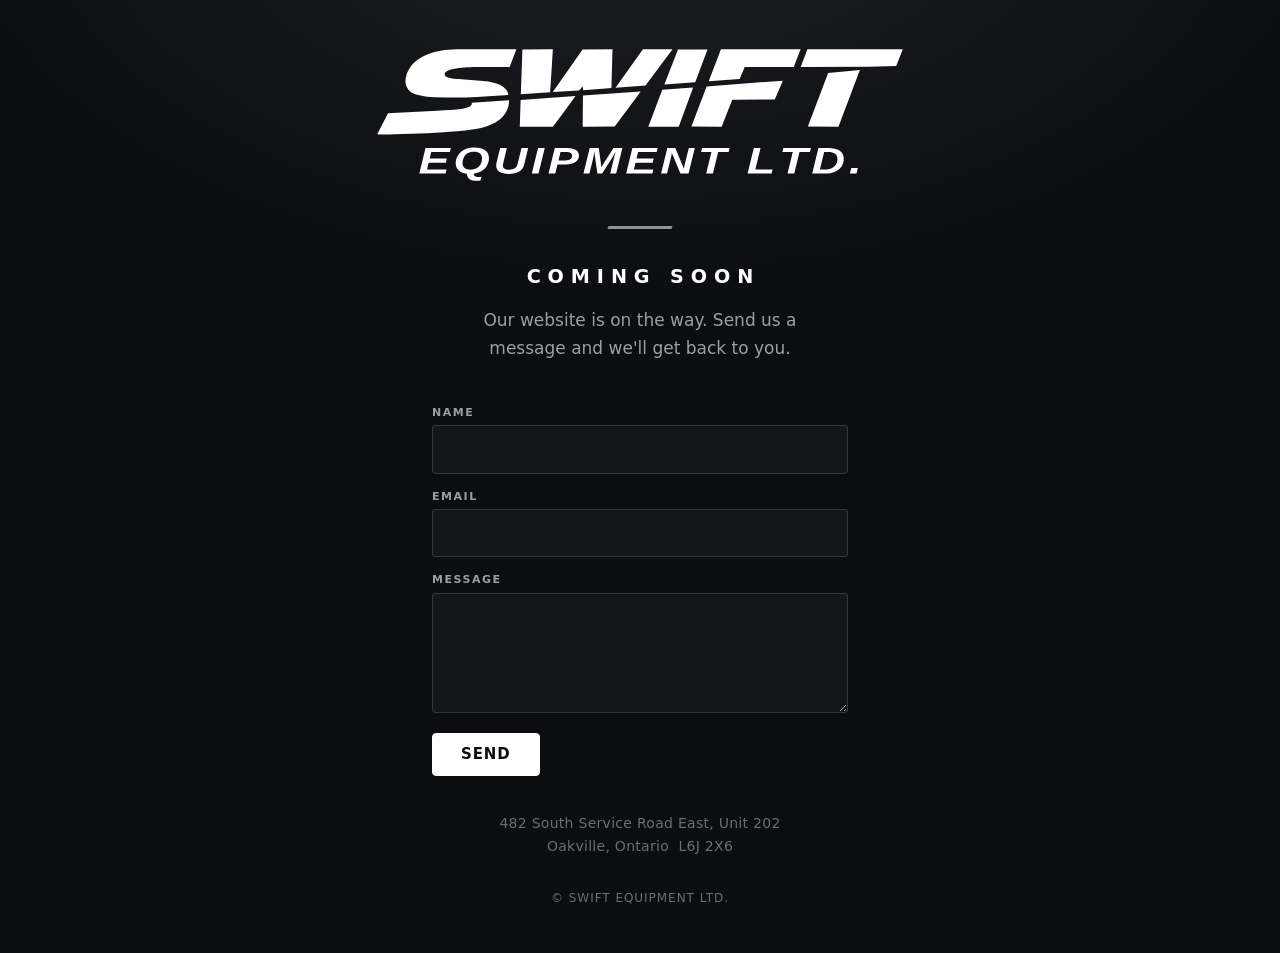
<file: index.html>
<!doctype html>
<html lang="en">
<head>
<meta charset="utf-8">
<meta name="viewport" content="width=device-width, initial-scale=1">
<title>Swift Equipment Ltd.</title>
<meta name="description" content="Swift Equipment Ltd. of Oakville, Ontario. Our website is on the way.">
<link rel="canonical" href="https://swiftequipment.ca/">
<meta name="theme-color" content="#0b0d10">

<link rel="icon" href="assets/img/favicon.svg" type="image/svg+xml">
<link rel="apple-touch-icon" href="assets/img/icon-180.png">

<meta property="og:type" content="website">
<meta property="og:site_name" content="Swift Equipment Ltd.">
<meta property="og:title" content="Swift Equipment Ltd.">
<meta property="og:description" content="Our website is on the way. Send us a message and we'll get back to you.">
<meta property="og:url" content="https://swiftequipment.ca/">
<meta property="og:image" content="https://swiftequipment.ca/assets/img/og.png">
<meta property="og:image:width" content="1200">
<meta property="og:image:height" content="630">
<meta name="twitter:card" content="summary_large_image">

<link rel="stylesheet" href="assets/css/site.css">
</head>

<body>
  <main class="stage">
    <img class="mark" src="assets/img/logo-white.svg" alt="Swift Equipment Ltd."
         width="919" height="231">

    <span class="divider" aria-hidden="true"></span>

    <h1>Coming soon</h1>
    <p class="lede">Our website is on the way. Send us a message and we'll get back to you.</p>

    <form class="enquiry" action="https://formsubmit.co/hussein@swiftequipment.ca" method="POST">
      <!-- FormSubmit settings. _honey is a bot trap: real people never see it. -->
      <input type="hidden" name="_subject" value="Enquiry from swiftequipment.ca">
      <input type="hidden" name="_next" value="https://swiftequipment.ca/thanks.html">
      <input type="hidden" name="_template" value="table">
      <input type="hidden" name="_captcha" value="false">
      <input type="text" name="_honey" tabindex="-1" autocomplete="off" aria-hidden="true">

      <p class="field">
        <label for="name">Name</label>
        <input id="name" name="name" type="text" autocomplete="name" required>
      </p>

      <p class="field">
        <label for="email">Email</label>
        <input id="email" name="email" type="email" autocomplete="email" required>
      </p>

      <p class="field">
        <label for="message">Message</label>
        <textarea id="message" name="message" rows="4" required></textarea>
      </p>

      <button type="submit">Send</button>
    </form>

    <address>
      482 South Service Road East, Unit 202<br>
      Oakville, Ontario&nbsp; L6J 2X6
    </address>
  </main>

  <footer>&copy; Swift Equipment Ltd.</footer>

<script type="application/ld+json">
{
  "@context": "https://schema.org",
  "@type": "Organization",
  "name": "Swift Equipment Ltd.",
  "url": "https://swiftequipment.ca/",
  "logo": "https://swiftequipment.ca/assets/img/og.png",
  "address": {
    "@type": "PostalAddress",
    "streetAddress": "482 South Service Road East, Unit 202",
    "addressLocality": "Oakville",
    "addressRegion": "ON",
    "postalCode": "L6J 2X6",
    "addressCountry": "CA"
  }
}
</script>
</body>
</html>
</file>
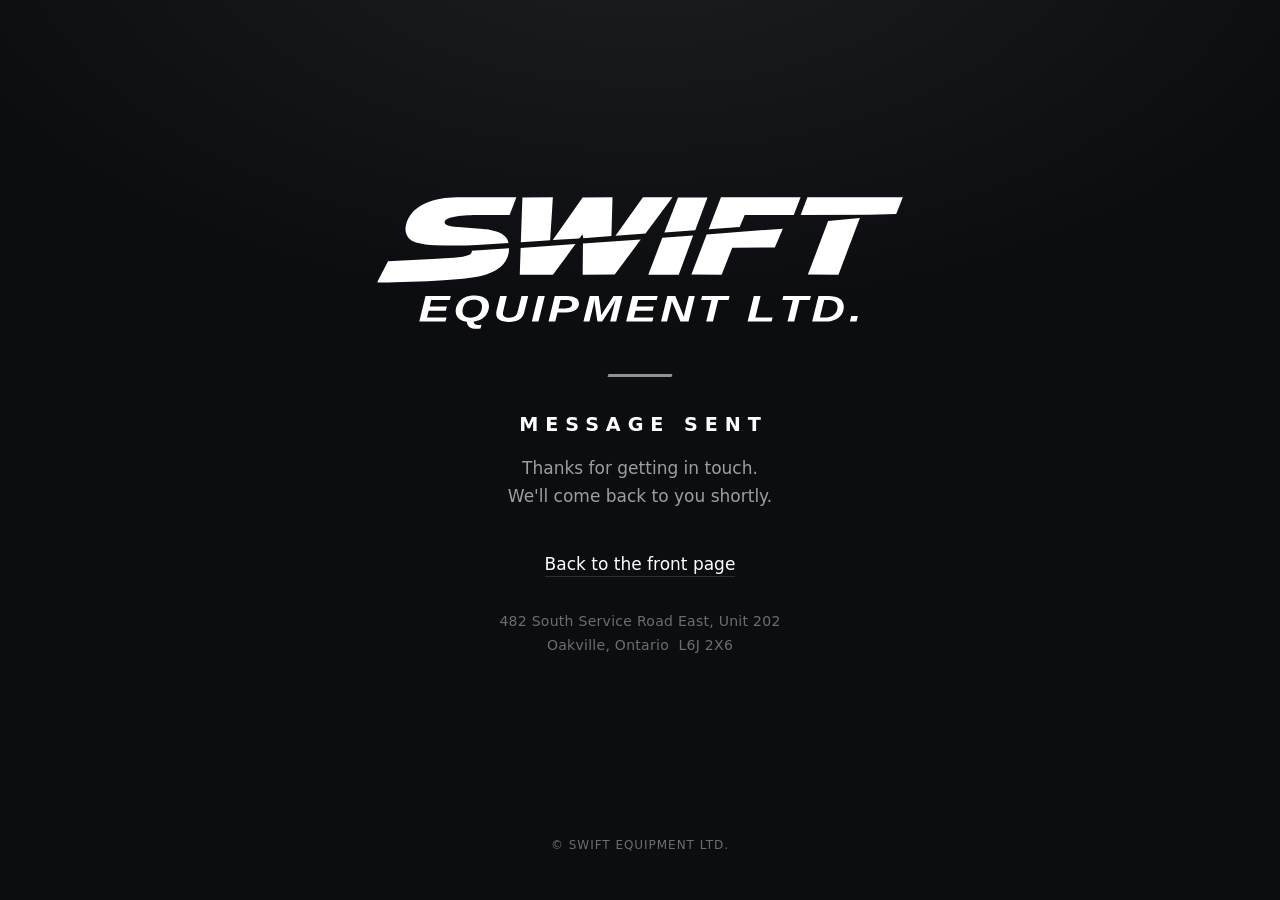
<file: thanks.html>
<!doctype html>
<html lang="en">
<head>
<meta charset="utf-8">
<meta name="viewport" content="width=device-width, initial-scale=1">
<title>Message sent &middot; Swift Equipment Ltd.</title>
<meta name="robots" content="noindex">
<meta name="theme-color" content="#0b0d10">
<link rel="stylesheet" href="/assets/css/site.css">
<link rel="icon" href="/assets/img/favicon.svg" type="image/svg+xml">
<link rel="apple-touch-icon" href="/assets/img/icon-180.png">
</head>

<body>
  <main class="stage">
    <a class="mark-link" href="/">
      <img class="mark" src="/assets/img/logo-white.svg" alt="Swift Equipment Ltd."
           width="919" height="231">
    </a>

    <span class="divider" aria-hidden="true"></span>

    <h1>Message sent</h1>
    <p class="lede">Thanks for getting in touch. We'll come back to you shortly.</p>

    <ul class="contact">
      <li><a href="/">Back to the front page</a></li>
    </ul>

    <address>
      482 South Service Road East, Unit 202<br>
      Oakville, Ontario&nbsp; L6J 2X6
    </address>
  </main>

  <footer>&copy; Swift Equipment Ltd.</footer>
</body>
</html>
</file>
<file: assets/css/site.css>
/* ---------------------------------------------------------------
   Swift Equipment Ltd. holding page.
   One file on purpose: drop the folder on any static host and it
   works. The only external assets are the logo and the icons.
   The palette is deliberately monochrome, matching the supplied
   logo, so a brand colour chosen later can drop straight in.
   --------------------------------------------------------------- */

:root {
  --ink:     #0b0d10;   /* keep in step with INK in tools/make_logo_assets.py */
  --paper:   #ffffff;
  --muted:   rgba(255, 255, 255, 0.60);
  --faint:   rgba(255, 255, 255, 0.40);
  --line:    rgba(255, 255, 255, 0.14);
  --sans:    ui-sans-serif, system-ui, -apple-system, "Segoe UI", Roboto,
             "Helvetica Neue", Arial, sans-serif;
  --slant:   -18deg;    /* the logo's own lean, reused by the divider */
}

*, *::before, *::after { box-sizing: border-box; }

html { -webkit-text-size-adjust: 100%; }

body {
  margin: 0;
  min-height: 100svh;
  display: grid;
  grid-template-rows: 1fr auto;
  gap: 2rem;
  padding: clamp(1.5rem, 5vw, 3rem) clamp(1rem, 5vw, 2rem);
  background-color: var(--ink);
  background-image: radial-gradient(
    1100px 620px at 50% -12%,
    rgba(255, 255, 255, 0.075),
    rgba(255, 255, 255, 0) 68%
  );
  background-repeat: no-repeat;
  color: var(--paper);
  font-family: var(--sans);
  text-align: center;
  -webkit-font-smoothing: antialiased;
}

.stage {
  align-self: center;
  justify-self: center;
  width: 100%;
  max-width: 44rem;
}

.mark {
  display: block;
  width: clamp(15rem, 58vw, 33rem);
  height: auto;
  margin: 0 auto;
}

.divider {
  display: block;
  width: 4rem;
  height: 3px;
  margin: clamp(1.75rem, 5vw, 2.75rem) auto clamp(1.5rem, 4vw, 2.25rem);
  background: var(--paper);
  opacity: 0.55;
  transform: skewX(var(--slant));
}

h1 {
  margin: 0;
  font-size: clamp(0.95rem, 2.3vw, 1.2rem);
  font-weight: 600;
  text-transform: uppercase;
  letter-spacing: 0.36em;
  text-indent: 0.36em;   /* recentre: tracking adds a gap after the last letter */
}

.lede {
  margin: 1.1rem auto 0;
  max-width: 36ch;
  color: var(--muted);
  text-wrap: balance;
  font-size: clamp(0.95rem, 1.6vw, 1.0625rem);
  line-height: 1.65;
}

.contact {
  margin: clamp(2rem, 5vw, 2.75rem) 0 0;
  padding: 0;
  list-style: none;
  display: flex;
  flex-wrap: wrap;
  justify-content: center;
  align-items: center;
  gap: 0.75rem 1.5rem;
  font-size: clamp(0.95rem, 1.7vw, 1.0625rem);
}

/* A hairline between the two items, only while they sit side by side. */
.contact li + li { position: relative; }
.contact li + li::before {
  content: "";
  position: absolute;
  left: -0.75rem;
  top: 50%;
  width: 1px;
  height: 1.1em;
  background: var(--line);
  transform: translateY(-50%);
}

a {
  color: var(--paper);
  text-decoration: none;
  border-bottom: 1px solid var(--line);
  padding-bottom: 2px;
  transition: border-color 160ms ease, color 160ms ease;
}
a:hover { border-bottom-color: var(--paper); }
a:focus-visible {
  outline: 2px solid var(--paper);
  outline-offset: 4px;
  border-radius: 2px;
}

address {
  margin: clamp(1.75rem, 4vw, 2.25rem) auto 0;
  color: var(--faint);
  font-style: normal;
  font-size: 0.875rem;
  line-height: 1.7;
  letter-spacing: 0.02em;
}

footer {
  color: var(--faint);
  font-size: 0.75rem;
  letter-spacing: 0.08em;
  text-transform: uppercase;
}

/* ---------------------------------------------------------------
   Enquiry form. Replaces the published email and phone number:
   the page no longer carries either, so nothing is there to scrape.
   Left aligned inside a centred page, because labels above fields
   read better than centred ones.
   --------------------------------------------------------------- */

.enquiry {
  width: 100%;
  max-width: 26rem;
  margin: clamp(2rem, 5vw, 2.75rem) auto 0;
  display: grid;
  gap: 1rem;
  text-align: left;
}

/* The bot trap. Off screen rather than display:none, which some bots skip. */
.enquiry input[name="_honey"] {
  position: absolute;
  left: -9999px;
  width: 1px;
  height: 1px;
  opacity: 0;
  pointer-events: none;
}

.field {
  margin: 0;
  display: grid;
  gap: 0.4rem;
}

.field label {
  color: var(--muted);
  font-size: 0.6875rem;
  font-weight: 600;
  text-transform: uppercase;
  letter-spacing: 0.14em;
}

.field input,
.field textarea {
  width: 100%;
  padding: 0.7rem 0.85rem;
  background: rgba(255, 255, 255, 0.04);
  border: 1px solid var(--line);
  border-radius: 4px;
  color: var(--paper);
  font-family: inherit;
  font-size: 1rem;      /* 16px stops iOS zooming the page on focus */
  line-height: 1.5;
  transition: border-color 160ms ease, background-color 160ms ease;
}

.field textarea {
  resize: vertical;
  min-height: 6rem;
}

.field input:hover,
.field textarea:hover { border-color: rgba(255, 255, 255, 0.28); }

.field input:focus,
.field textarea:focus {
  outline: none;
  border-color: var(--paper);
  background: rgba(255, 255, 255, 0.07);
}

.field input:focus-visible,
.field textarea:focus-visible {
  outline: 2px solid var(--paper);
  outline-offset: 2px;
}

.enquiry button {
  justify-self: start;
  margin-top: 0.25rem;
  padding: 0.7rem 1.75rem;
  background: var(--paper);
  border: 1px solid var(--paper);
  border-radius: 4px;
  color: var(--ink);
  font-family: inherit;
  font-size: 0.9375rem;
  font-weight: 600;
  letter-spacing: 0.06em;
  text-transform: uppercase;
  cursor: pointer;
  transition: opacity 160ms ease;
}

.enquiry button:hover { opacity: 0.82; }

.enquiry button:focus-visible {
  outline: 2px solid var(--paper);
  outline-offset: 4px;
}

@media (max-width: 26rem) {
  .enquiry button { justify-self: stretch; text-align: center; }
}

/* Entrance: each block arrives a beat after the one above it. */
.stage > * { animation: rise 620ms cubic-bezier(0.22, 1, 0.36, 1) backwards; }
.mark      { animation-delay:  60ms; }
.divider   { animation-delay: 180ms; }
h1         { animation-delay: 240ms; }
.lede      { animation-delay: 320ms; }
.enquiry   { animation-delay: 400ms; }
address    { animation-delay: 480ms; }

@keyframes rise {
  from { opacity: 0; transform: translateY(12px); }
  to   { opacity: 1; transform: none; }
}
/* The divider carries a skew, so it needs its own keyframes. */
.divider { animation-name: rise-skewed; }
@keyframes rise-skewed {
  from { opacity: 0; transform: skewX(var(--slant)) translateY(12px); }
  to   { opacity: 0.55; transform: skewX(var(--slant)); }
}

@media (prefers-reduced-motion: reduce) {
  .stage > * { animation: none; }
}

@media (max-width: 26rem) {
  .contact { flex-direction: column; gap: 0.9rem; }
  .contact li + li::before { content: none; }
}

/* The logo doubles as the way home on the 404 page. */
.mark-link {
  display: block;
  border-bottom: 0;
  padding-bottom: 0;
}
.mark-link:focus-visible {
  outline: 2px solid var(--paper);
  outline-offset: 8px;
}
</file>
